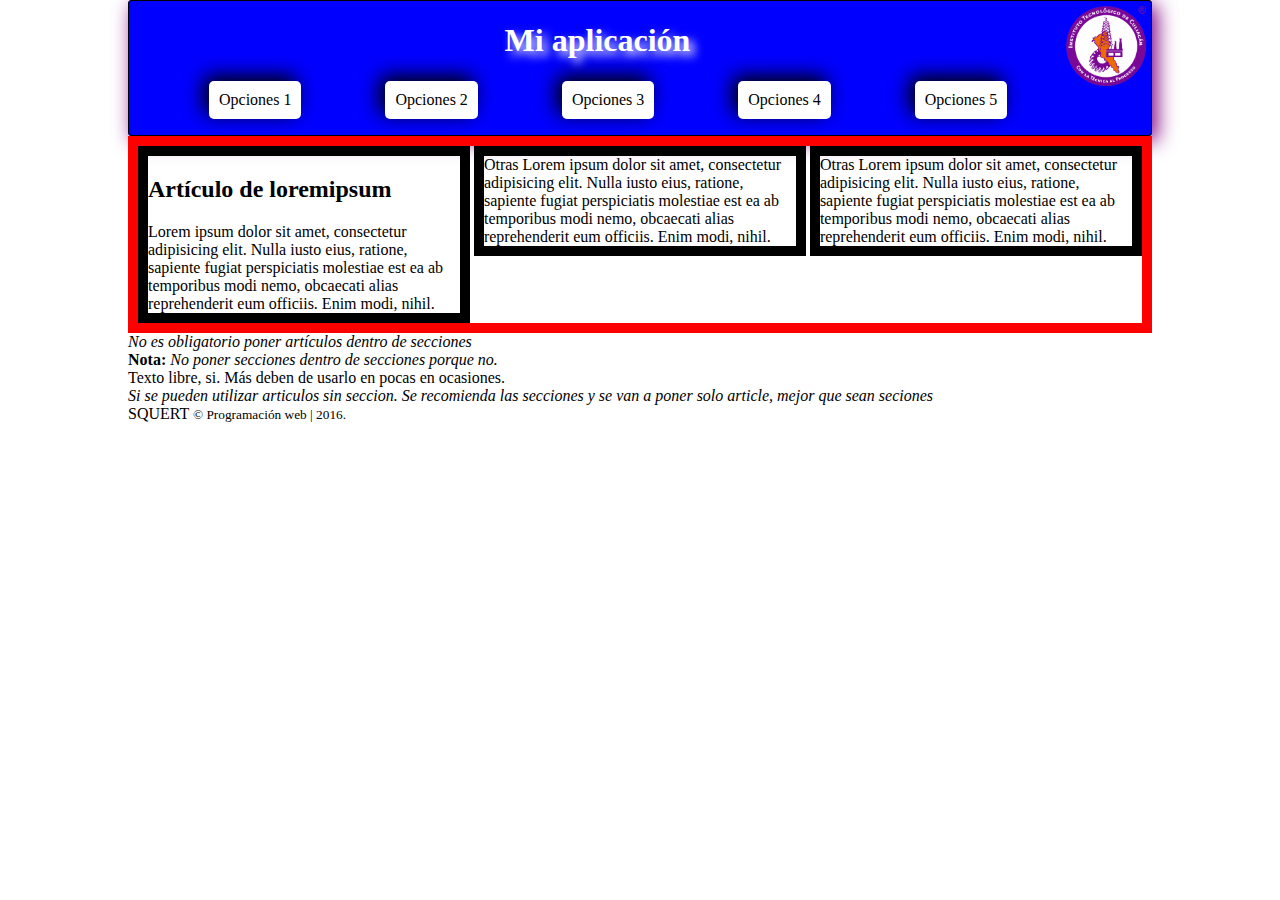
<file: index.html>
﻿<!-- con el doctype le marca como html5 a los navegadores -->
<!DOCTYPE html>
<!-- informacion para los navegadores -->
<html lang="es">
<head>
	<meta charset="UTF-8">
	<title>Primer página HTML5</title>
	<link rel="stylesheet" href="css/estilos.css">
</head>
<body>
	<!-- LAS ETIQUETAS META CHARSET LANG, HEADER, MAIN, H1 Y DOCTYPE SON SEMÁNTICAS -->
	<header>
		<img src="img/itc.png" alt="">
		<h1>Mi aplicación</h1>
		<nav>
			<ul>
				<li>Opciones 1</li>
				<li>Opciones 2</li>
				<li>Opciones 3</li>
				<li>Opciones 4</li>
				<li>Opciones 5</li>
			</ul>
		</nav>
	</header>
	<main>
	<section id="seccion1">
		<article>
			<h2>Artículo de loremipsum</h2>
			Lorem ipsum dolor sit amet, consectetur adipisicing elit. Nulla iusto eius, ratione, sapiente fugiat perspiciatis molestiae est ea ab temporibus modi nemo, obcaecati alias reprehenderit eum officiis. Enim modi, nihil.
		</article>
		<article>
			Otras Lorem ipsum dolor sit amet, consectetur adipisicing elit. Nulla iusto eius, ratione, sapiente fugiat perspiciatis molestiae est ea ab temporibus modi nemo, obcaecati alias reprehenderit eum officiis. Enim modi, nihil.
		</article>
		<article>
			Otras Lorem ipsum dolor sit amet, consectetur adipisicing elit. Nulla iusto eius, ratione, sapiente fugiat perspiciatis molestiae est ea ab temporibus modi nemo, obcaecati alias reprehenderit eum officiis. Enim modi, nihil.
		</article>
	</section>
	<section >
		<em>No es obligatorio poner artículos dentro de secciones</em>
	</section>
	<section>
		<strong>Nota:</strong><em> No poner secciones dentro de secciones porque no.</em>
	</section>	
	Texto libre, si. Más deben de usarlo en pocas en ocasiones.
	<article>
		<em> Si se pueden utilizar articulos sin seccion. Se recomienda las secciones y se van a poner solo article, mejor que sean seciones</em>
	</article>
	</main>
	<footer>
		<!-- pie de pagina -->
		<abbr>SQUERT</abbr>
		<small>&copy; Programación web | 2016.</small>
	</footer>
</body>
</html>
</file>
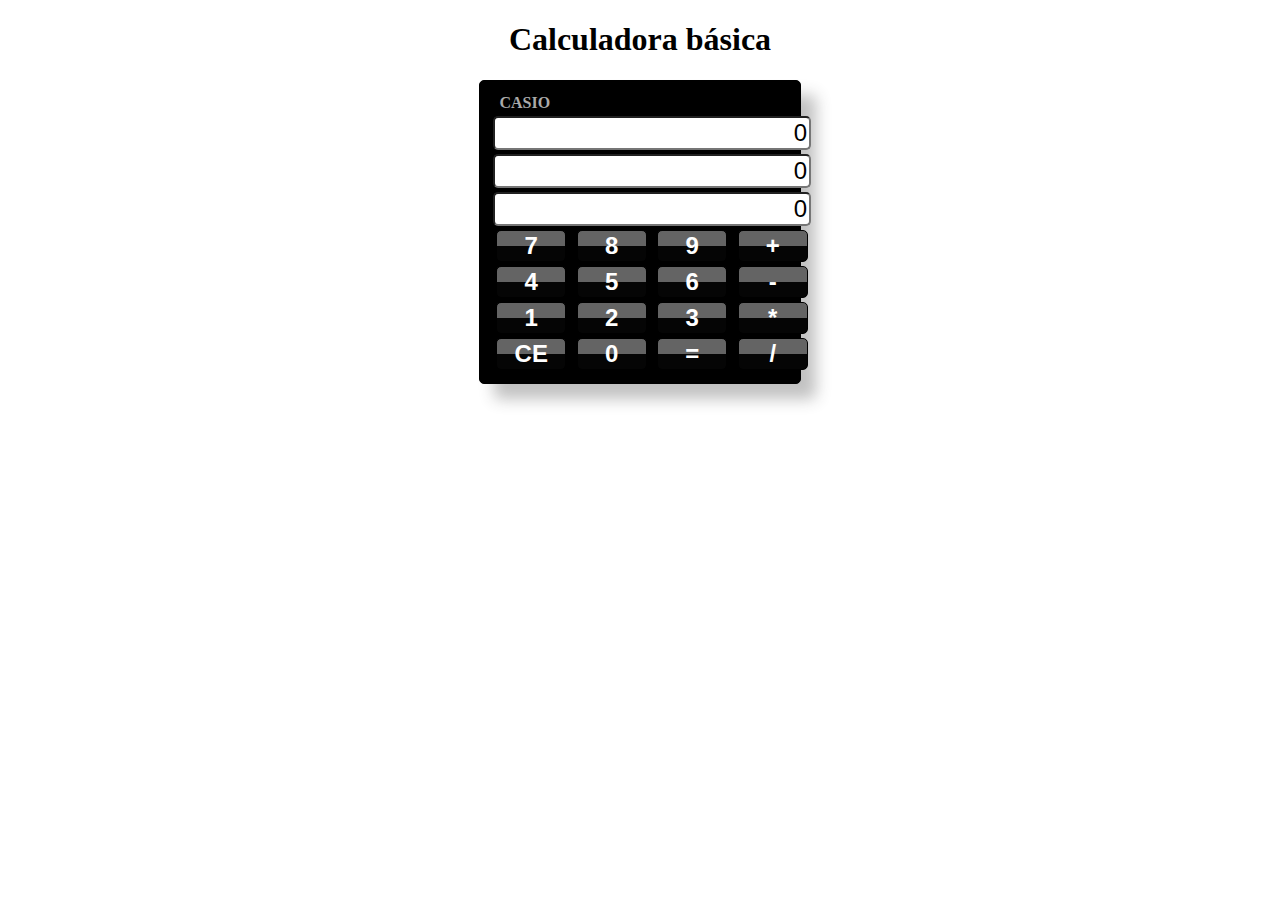
<file: calculadora/index.html>
<!DOCTYPE html>
<html lang="en">
<head>
	<meta charset="UTF-8">
	<title>Calculadora básica</title>
	<link rel="stylesheet" href="css/style.css">
	<script src="js/calculadora.js"></script>
</head>
<body>
	<h1>Calculadora básica</h1>
	<form action="#" name="calculadora">
	<table>	
		<tr><td colspan="4"><span id="casio">CASIO</span></td></tr>
		<tr>
			<td colspan=4>
				<input type="text" size=20 value=0 name="operando1">
			</td>
		</tr>
		<tr>
			<td colspan=4>
				<input type="text" size=20 value=0 name="operando2">
			</td>
		</tr>
		<tr>
			<td colspan=4>
				<input type="text" size=20 value=0 name="resultado">
			</td>
		</tr>
		<tr>
			<td><input type="button"  value="7" onclick="numeros('7');" ></td>
			<td><input type="button" value="8" onclick="numeros(this.value);"></td>
			<td><input type="button" value="9" onclick="numeros(this.value);"></td>
			<td><input type="button" value="+" onclick="operadores(this.value);"></td>
		</tr>
		<tr>
			<td><input type="button" value="4" onclick="numeros(this.value);"></td>
			<td><input type="button" value="5" onclick="numeros(this.value);"></td>
			<td><input type="button" value="6" onclick="numeros(this.value);"></td>
			<td><input type="button" value="-" onclick="operadores(this.value);"></td>
		</tr>
		<tr>
			<td><input type="button"  value="1" onclick="numeros(this.value);"></td>
			<td><input type="button" value="2" onclick="numeros(this.value);"></td>
			<td><input type="button" value="3" onclick="numeros(this.value);"></td>
			<td><input type="button" value="*" onclick="operadores(this.value);"></td>
		</tr>
		<tr>
			<td><input type="button" value="CE" id="CE" onclick="limpia()"></td>
			<td><input type="button" value="0" onclick="numeros(this.value);"></td>
			<td><input type="button" value="=" onclick="igual();"></td>
			<td><input type="button" value="/" onclick="operadores(this.value);"></td>
		</tr>
	</table>
	</form>
</body>
</html>
</file>
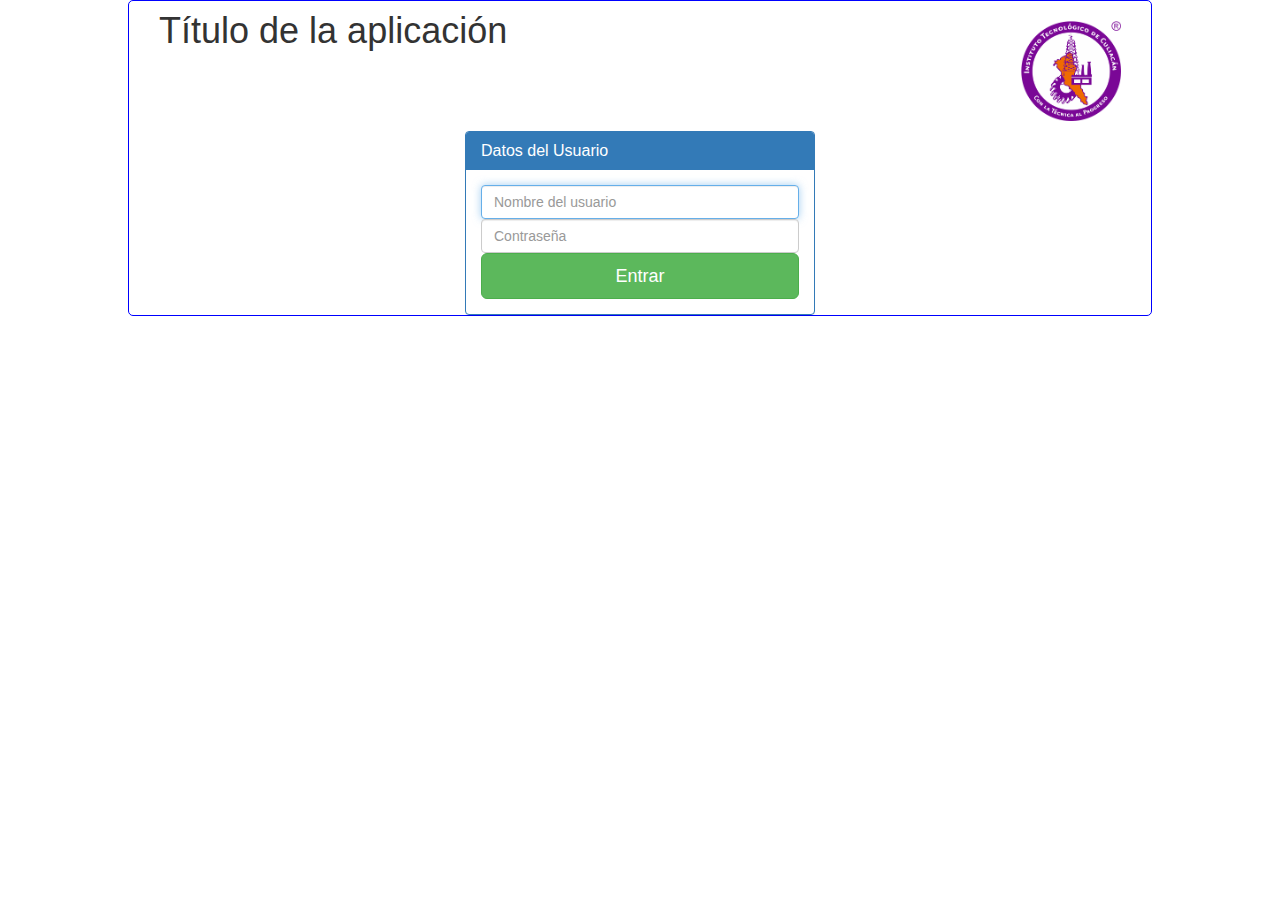
<file: cursop/index.html>
<!DOCTYPE html>
<html lang="es">
<head>
	<meta charset="UTF-8">
	<title>Curso PW</title>
	<link rel="stylesheet" href="css/bootstrap/css/bootstrap.min.css">
	<link rel="stylesheet" href="css/estilos.css">
</head>
<body>
	<header>
		<h1>Título de la aplicación</h1> 
		<img src="img/logoitc.png" alt="Logo del ITCuliacán" title="Logo del ITCuliacán">
		<nav>
		<ul>
			<li>
				<button class="btn btn-default">
					<span class="glyphicon glyphicon-home" aria-hidden="true"> 
						Inicio
					</span>
				</button>
			</li>
			<li>
				<button class="btn btn-primary" id="btnAltas">
					<span class="glyphicon glyphicon-ok" aria-hidden="true"> 
						Altas
					</span>
				</button>
			</li>
			<li>
				<button class="btn btn-info" id="btnBajas">
					<span class="glyphicon glyphicon-remove" aria-hidden="true"> 
						Bajas
					</span>
				</button>
			</li>
			<li>
				<button class="btn btn-warning" id="btnCambios">
					<span class="glyphicon glyphicon-repeat" aria-hidden="true"> 
						Cambios
					</span>
				</button>
			</li>
			<li>
				<button class="btn btn-danger" id="btnConsultas">
					<span class="glyphicon glyphicon-eye-open" aria-hidden="true"> 
						Consultas
					</span>
				</button>
			</li>
			<li>
				<button class="btn btn-primary">
					<span class="glyphicon glyphicon-hand-right" aria-hidden="true"> 
						Salir
					</span>
				</button>
			</li>
		</ul>
	</nav>
	</header>	
	<section>
		<main> 
			<div class="entradaUsuario panel panel-primary">
			  <div class="panel-heading">
			    <h3 class="panel-title">Datos del Usuario</h3>
			  </div>
			  <div class="panel-body">
			    <input type="text" class="form-control" id="txtUsuario" placeholder="Nombre del usuario" autofocus>
			    <input type="password" class="form-control" id="txtClave" placeholder="Contraseña">
			    <button id="btnEntrar" class="btn btn-success btn-lg btn-block">Entrar</button>
			  </div>
			</div>
			<div class="capturaUsuario"> 
				<h2>Captura de Usuarios</h2>
				<form action="javascript:AltaUsuario();" method= "POST" id="frmCapturaUsuario">
					<input type="text" class="form-control" placeholder="Nombre de usuario" id="txtNombreUsuario" name="txtNombreUsuario">
					<input type="text" class="form-control" placeholder="Nombre comleto de usuario" id="txtNombre" name="txtNombre">
					<input type="password" class="form-control" placeholder="Clave" id="txtClaveUsuario" name="txtClaveUsuario">
					<input type="submit" class="btn btn-lg btn-block btn-success">
				</form>
			</div>
			<div class="consultaUsuario">
				<h2>Consulta usuario</h2>
				<table class="table table-striped" id="tablaUsuarios">
  					
				</table>
			</div>
			<div class="bajaUsuario">
				<h2>Baja de Usuario</h2>
				<form action="javascript:BajaUsuario();" method= "POST" id="frmBajaUsuario">
  						<input type="text" class="form-control" placeholder="Nombre de usuario" id="txtNombreUsuarioBaja" name="txtNombreUsuarioBaja">
  						<input type="submit" class="btn btn-lg btn-block btn-danger">
  				</form>
			</div>
			<div class="buscaUsuario">
				<input type="text" class="form-control" id="txtUsuarioBusca" placeholder="Nombre del usuario" autofocus>		    
			    <button id="btnBuscar" class="btn btn-primary">Buscar</button>
			    
			</div>
			<div class="cambiaUsuario">
				Nombre: <input type="text" class="form-control" id="txtNombreCambio" name="txtNombreCambio" placeholder="Nombre Completo" autofocus>
				Contraseña: <input type="password" class="form-control" id="txtClaveCambio" placeholder="Contraseña">
				 <button id="btnCambia" class="btn btn-danger btn-block btn-lg">Actualizar</button>
			</div>
		</main>
	</section>
	<script src="//code.jquery.com/jquery-1.11.3.min.js"></script>
	<script src="js/eventos.js"></script>
</body>
</html>
</file>
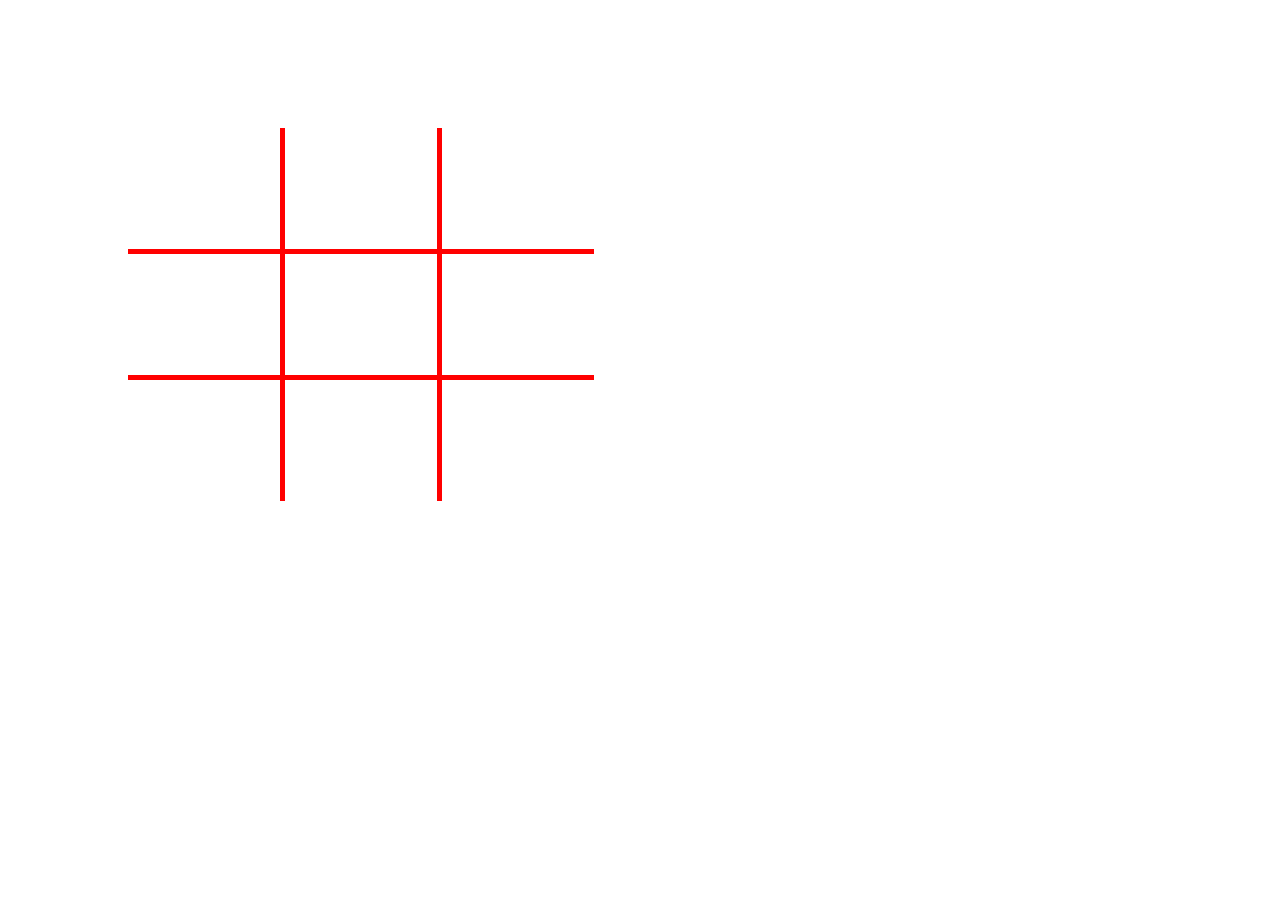
<file: Gato/index.html>
<!-- innerhtml -->

<!DOCTYPE html>
<html lang="en">
<head>
	<meta charset="UTF-8">
	<title>Gato</title>
	<link rel="stylesheet" href="css/estilos.css">
</head>
<body>
	<table>
		<tr>
			<td></td>
			<td></td>
			<td id="columna3"></td>
		</tr>
		<tr>
			<td></td>
			<td></td>
			<td id="columna3"></td>
		</tr>
		<tr>
			<td class="ultimo"></td>
			<td class="ultimo"></td>
			<td class="ultimo" id="columna3"></td>
		</tr>
	</table>
</body>
</html>
</file>
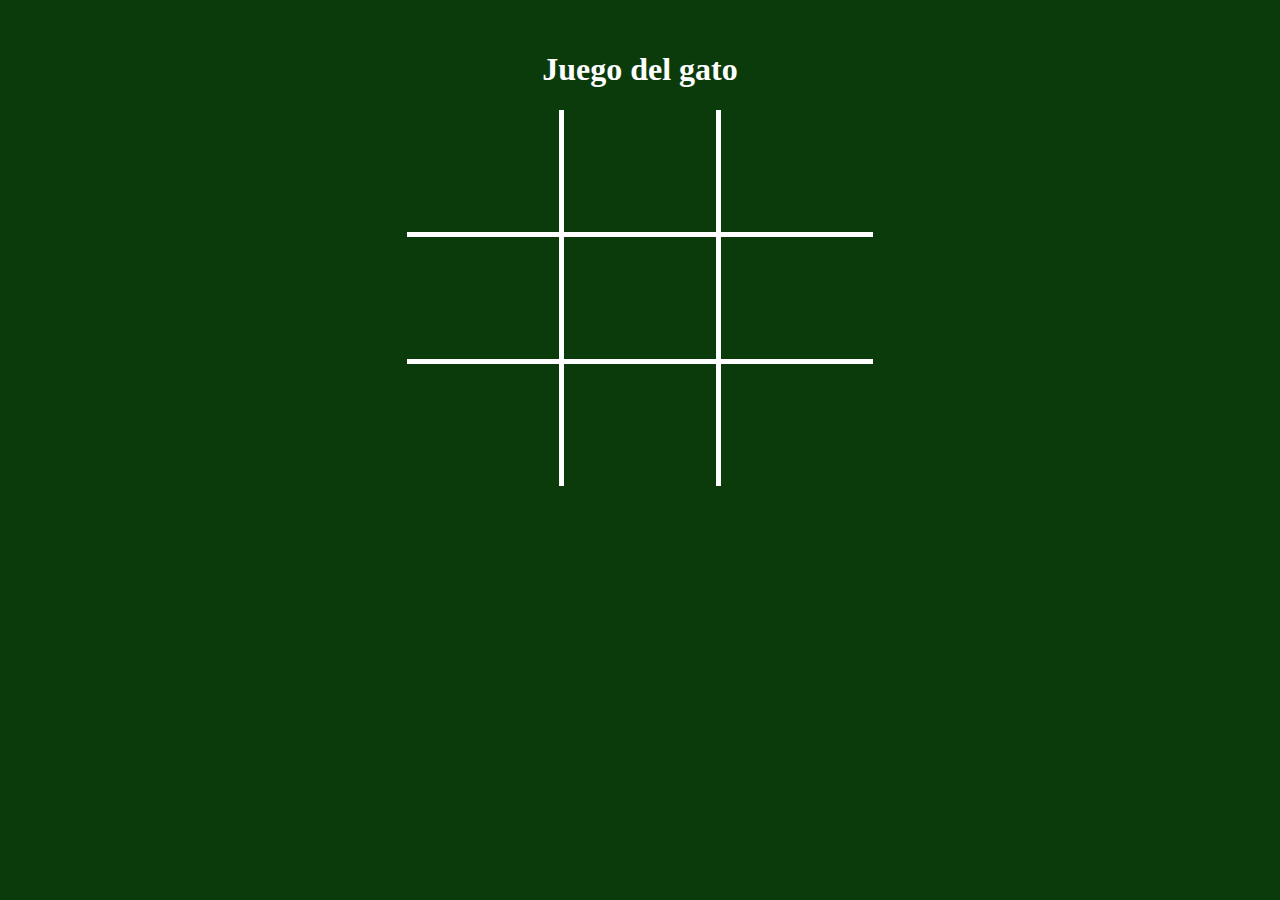
<file: gato/index.html>
<!-- innerhtml -->

<!DOCTYPE html>
<html lang="en">
<head>
	<meta charset="UTF-8">
	<title>Gato</title>
	<link rel="stylesheet" href="css/estilos.css">
	<script src="js/gato.js"></script>
</head>
<body>
	<h1>Juego del gato</h1>
	<table>
		<tr>
			<td id="c11" onclick="clic(this.id);" class="celdas"></td>
			<td id="c12"  onclick="clic(this.id);" class="celdas"></td>
			<td id="c13"  onclick="clic(this.id);" class="columna3 celdas"></td>
		</tr>
		<tr>
			<td id="c21"  onclick="clic(this.id);" class="celdas"></td>
			<td id="c22"  onclick="clic(this.id);" class="celdas"></td>
			<td id="c23"  onclick="clic(this.id);" class="columna3 celdas"></td>
		</tr>
		<tr >
			<td id="c31" onclick="clic(this.id);" class="renglon3 celdas"></td>
			<td id="c32" onclick="clic(this.id);" class="renglon3 celdas"></td>
			<td id="c33" onclick="clic(this.id);" class="renglon3 columna3 celdas"></td>
		</tr>
	</table>
</body>
</html>
</file>
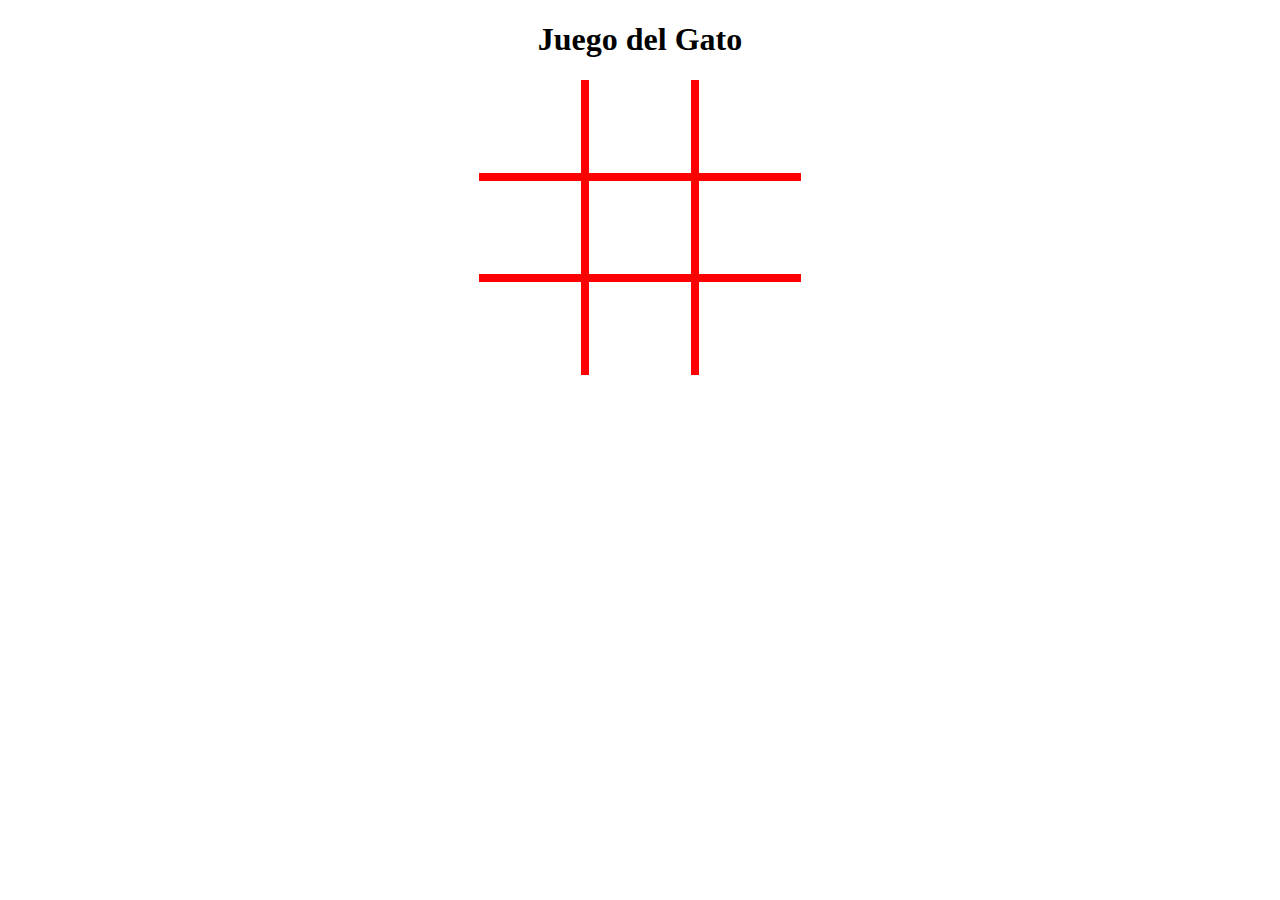
<file: gatoprofe/index.html>
<!DOCTYPE html>
<html lang="es">
<head>
	<meta charset="UTF-8">
	<title>Juego del Gato</title>
	<link rel="stylesheet" href="css/estilosGato.css">
	<script src="js/javascriptGato.js"></script>
</head>
<body>
	<header>
		<h1 id="tituloJuego">Juego del Gato</h1>
	</header>
	<section>
		<article>
			<form action="#" name="juegoGato">
				<table>
					<tr>
						<td onclick="escribe('unouno')" id="unouno">&nbsp;</td>
						<td onclick="escribe(this.id)" id="unodos">&nbsp;</td>
						<td onclick="escribe(this.id)" id="unotres">&nbsp;</td>
					</tr>
					<tr>
						<td onclick="escribe(this.id)" id="dosuno">&nbsp;</td>
						<td onclick="escribe(this.id)" id="dosdos">&nbsp;</td>
						<td onclick="escribe(this.id)" id="dostres">&nbsp;</td>
					</tr>
					<tr>
						<td onclick="escribe(this.id)" id="tresuno">&nbsp;</td>
						<td onclick="escribe(this.id)" id="tresdos">&nbsp;</td>
						<td onclick="escribe(this.id)" id="trestres">&nbsp;</td>
					</tr>
				</table>
			</form>
		</article>
	</section>
</body>
</html>
</file>
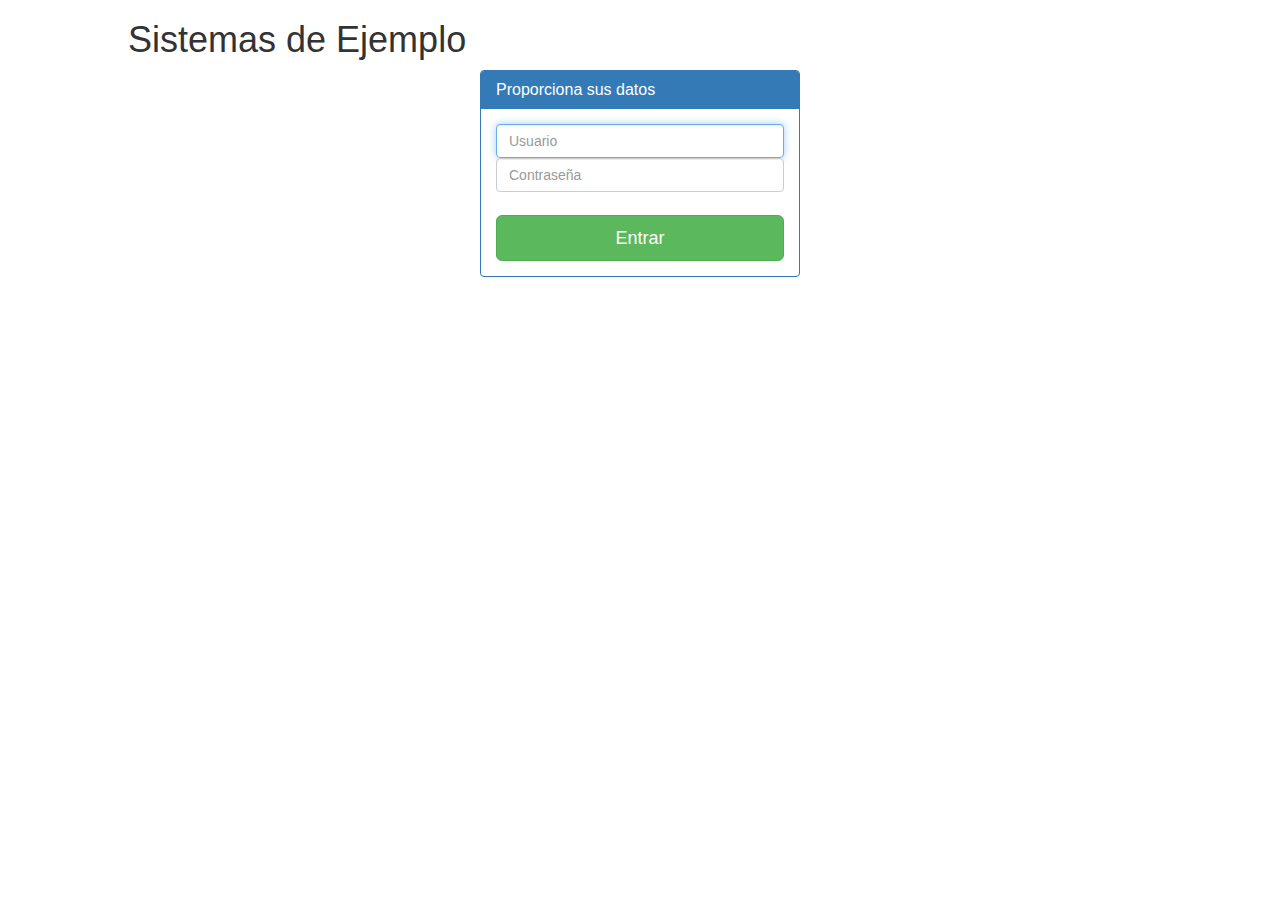
<file: jQuery2/index.html>
<!DOCTYPE html>
<html lang="es">
<head>
	<meta charset="UTF-8">
	<title>Ejemplo de JQuery 2 </title>
	<link rel="stylesheet" href="css/bootstrap/css/bootstrap.min.css">
	<link rel="stylesheet" href="css/estilos.css">
</head>
<body>
	<header>
		<h1>Sistemas de Ejemplo</h1>
		<nav>
			<ul>
				<li><button class="btn btn-default">Inicio</button></li>
				<li><button id="btnAltas" class="btn btn-primary">Alta</button></li>
				<li><button class="btn btn-primary">Bajas</button></li>
				<li><button class="btn btn-warning">Cambios</button></li>
				<li><button class="btn btn-info">Consultas</button></li>
				<li><button class="btn btn-danger">Salir</button></li>
			</ul>
		</nav>
	</header>
	<main>
		<section >
			<article >
				<article class="panel panel-primary" id="datosUsuario"> <!-- carga bootstrap -->
				  <article class="panel-heading">
				    <h3 class="panel-title">Proporciona sus datos</h3>
				  </article>
				  <article class="panel-body">
				    <form action="#" id="frmValidaEntrada">
				    	<input type="text" id="txtUsuario"  placeholder="Usuario" class="form-control" autofocus>
				    	<input type="password" id="txtClave" placeholder="Contraseña" class="form-control"> <br>
				    	<input class="btn btn-success btn-lg btn-block"  type="submit" value="Entrar"></input>
				    </form>
				  </article>
				</article>
			</article>
		</section>
		<section>
			<article id="altaUsuarios">
				<h2>"Alta de Usuarios"</h2>
				<form action="#" id="frmAltaUsuarios" name= "frmAltaUsuarios">
					<input type="text" class="form-control" id="txtNombreUsuario" name="txtNombreUsuario" placeholder="Usuario" required>
					<input type="password" class="form-control" id="txtClaveUsuario" name="txtClaveUsuario" placeholder="Clave" required><br>
					<select name="txtTipoUsuario" id="" class="form-control" required>
						<option value="vigente">Vigente</option>
						<option value="baja">Baja</option>
					</select>
					<input type="text" class="form-control" id="txtDepartamento" name="txtDepartamento" placeholder="Departamento" required><br>
					<input type="submit" id="btnAltaUsuario" name="btnAltaUsuario" class="btn btn-success btn-lg btn-block" required>
				</form>
			</article>
		</section>
	</main>
	<footer>
		
	</footer>

<!-- POR SI FALLA EL JS NO INTERRUMPA LA PAGINA -->
<!-- Bootstrap se utiliza por medio de clases -->
	<script src="js/jquery-2.2.3.js"></script>
	<script src="js/eventos.js"></script>
</body>
</html>
</file>
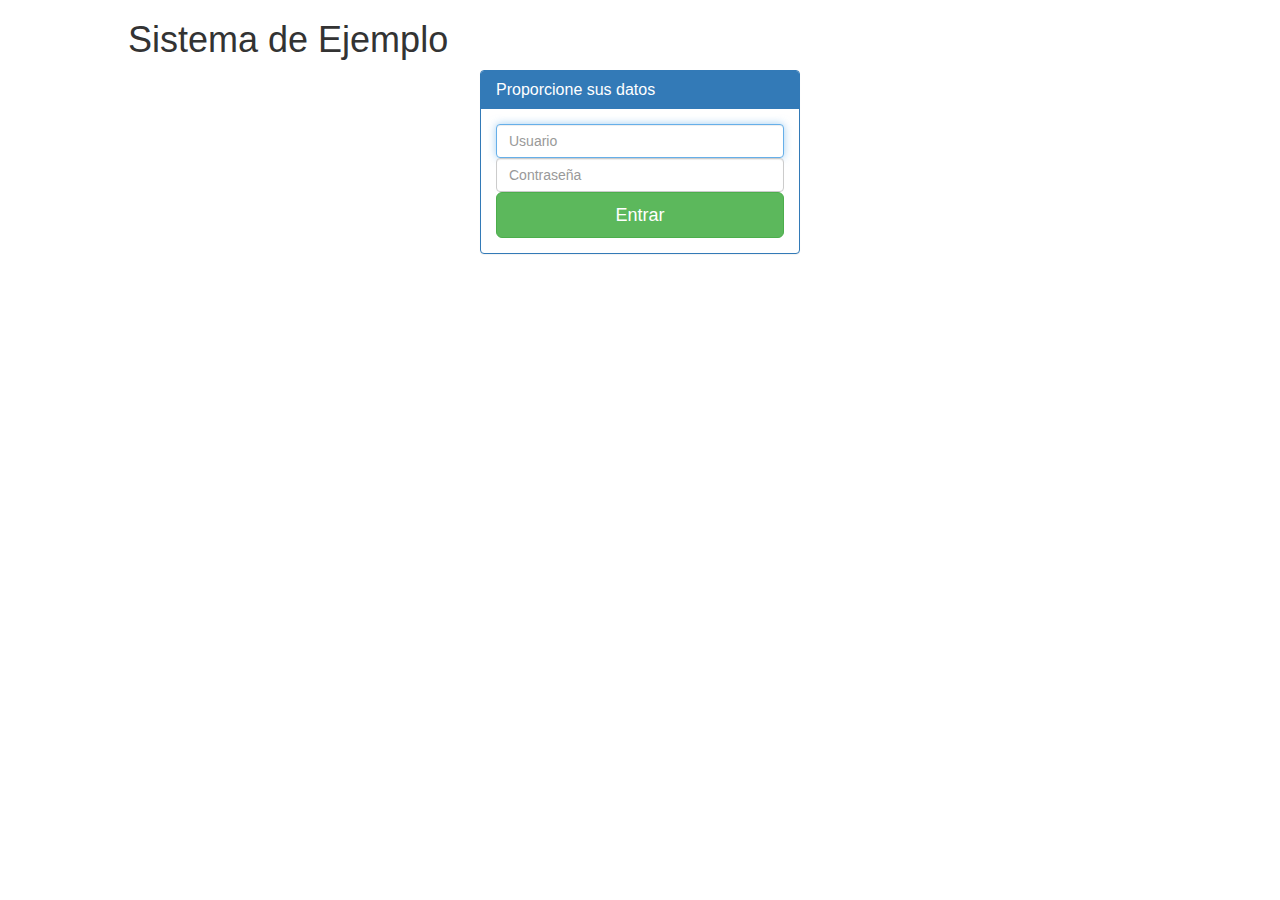
<file: jQuery2Casa/index.html>
<!DOCTYPE html>
<html lang="es">
<head>
	<meta charset="UTF-8">
	<title>Segundo Ejemplo JQuery</title>
	<link rel="stylesheet" href="css/bootstrap/css/bootstrap.min.css">
	<link rel="stylesheet" href="css/estilos.css">
	<script src="js/jquery-2.2.3.js"></script>
	<script src="js/eventos.js"></script>
</head>
<body>
	<header>
		<h1>Sistema de Ejemplo</h1>
		<nav>
			<ul> 
				<li><button class="btn btn-default">Inicio</button></li>
				<li><button id="btnAltas" class="btn btn-success">Altas</button></li>
				<li><button id="btnBajas" class="btn btn-warning">Bajas</button></li>
				<li><button class="btn btn-primary">Cambios</button></li>
				<li><button class="btn btn-info">Consultas</button></li>
				<li><button class="btn btn-danger">Salir</button></li>
			</ul>
		</nav>
	</header>
	<main>
		<section>
			<article>				
				<article class="panel panel-primary" id="datosUsuario">
				  <article class="panel-heading">
				    <h3 class="panel-title">Proporcione sus datos</h3>
				  </article>
				  <article class="panel-body">
				    <form action="#" id="frmValidaEntrada" name="frmValidaEntrada">
				    	<input type="text" id="txtUsuario" name="txtUsuario" required placeholder="Usuario" class="form-control" autofocus>
				    	<input type="password" id="txtClave" name="txtClave"required placeholder="Contraseña" class="form-control">
				    	<input type="submit" class="btn btn-success btn-lg btn-block" value="Entrar">
				    </form>
				  </article>
				</article>
			</article>
		</section>
		<section>
			<article id="altaUsuarios">
				<h2>Alta de Usuarios</h2>
				<form action="#" id="frmAltaUsuarios" name="frmAltaUsuarios">
					<input type="text" class="form-control" id="txtNombreUsuario" placeholder="Usuario" name="txtNombreUsuario" required>
					<input type="password" class="form-control" id="txtClaveUsuario" placeholder="Clave" name="txtClaveUsuario" required>
					<select name="txtTipoUsuario" id="txtTipoUsuario" class="form-control" required>
						<option value="vigente">Vigente</option>
						<option value="baja">Baja</option>
					</select>
					<input type="text" class="form-control" id="txtDepartamento" name="txtDepartamento" placeholder="Departamento" required>
					<input type="submit" id="btnAltaUsuario" name="btnAltaUsuario" class="btn btn-success btn-lg btn-block">		
				</form>				
			</article>
			<article id="bajaUsuarios">
				<h2>Baja de Usuarios</h2>
				<form action="#" id="frmBajaUsuarios" name="frmBajaUsuarios">
					<input type="text" class="form-control" id="txtNombreUsuarioBajas" name="txtNombreUsuarioBajas" placeholder="Usuario"><br>
					<input type="submit" id="btnBajaUsuarios" name="btnBajaUsuarios" class="btn btn-danger btn-lg btn-block">
				</form>
			</article>
		</section>		
	</main>
	<footer></footer>
</body>
</html>
</file>
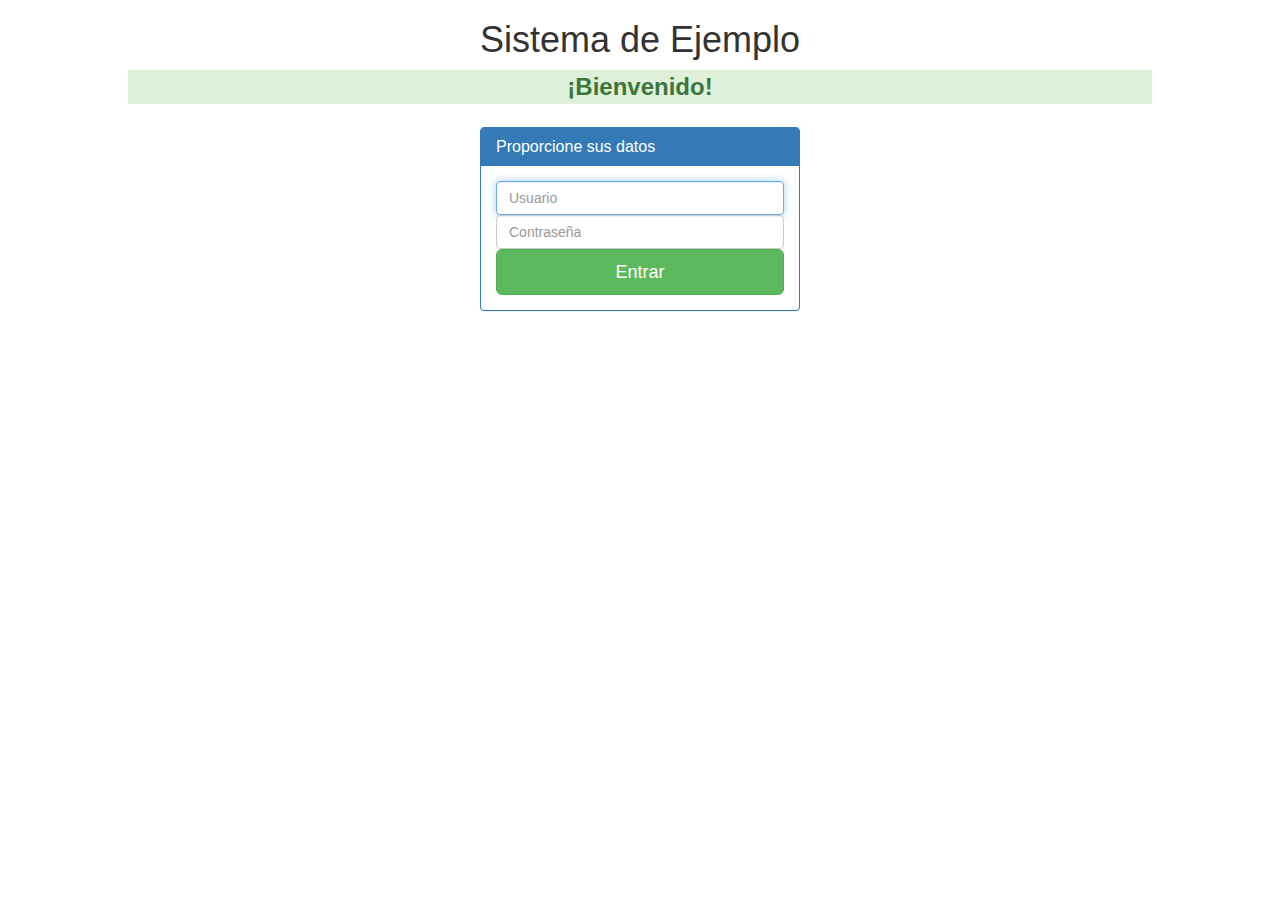
<file: jQuery2Profe/index.html>
<!DOCTYPE html>
<html lang="es">
<head>
	<meta charset="UTF-8">
	<title>Segundo Ejemplo JQuery</title>
	<link rel="stylesheet" href="css/bootstrap/css/bootstrap.min.css">
	<link rel="stylesheet" href="css/estilos.css">
	<script src="js/jquery-2.2.3.js"></script>
	<script src="js/eventos.js"></script>
</head>
<body>
	<header>
		<h1>Sistema de Ejemplo</h1>
		<nav>
			<ul> 
				<li><button class="btn btn-default">Inicio</button></li>
				<li><button id="btnAltas" class="btn btn-success">Altas</button></li>
				<li><button id="btnBajas" class="btn btn-danger">Bajas</button></li>
				<li><button id="btnCambios" class="btn btn-warning">Cambios</button></li>
				<li><button id="btnConsultas" class="btn btn-primary">Consultas</button></li>
				<li><button id="btnSalir" class="btn btn-info">Salir</button></li>
			</ul>
		</nav>
	</header>
	<main>
		<section>
				<article class="alert-success" id="alertEntra">			
		  			<strong>¡Bienvenido! </strong>
				</article>
				<article class="alert alert-danger" id="alertNoEntra">
		  			<strong>¡Usuario/Contraseña Incorrecta(s)! </strong>
				</article>
				<br>
				<article class="panel panel-primary" id="datosUsuario">
				  <article class="panel-heading">
				    <h3 class="panel-title">Proporcione sus datos</h3>
				  </article>
				  <article class="panel-body">
				    <form action="#" id="frmValidaEntrada">
				    	<input type="text" id="txtUsuario" required placeholder="Usuario" class="form-control" autofocus>
				    	<input type="password" id="txtClave" required placeholder="Contraseña" class="form-control">
				    	<input type="submit" class="btn btn-success btn-lg btn-block" value="Entrar">
				    </form>
				  </article>
				</article>			
		</section>
		<section>
			<article class="alert alert-success" id="alertAltaExito">
		  			<strong>¡Alta con éxito!</strong>
			</article>
			<article class="alert alert-warning" id="alertAltaSinExito">
		  			<strong>¡No se logró dar de alta!</strong>
			</article>
			<article class="alert alert-danger" id="alertBajaExito">
		  			<strong>¡Baja con éxito!</strong>
			</article>
			<article class="alert alert-warning" id="alertBajaSinExito">
		  			<strong>¡No se logró dar de baja!</strong>
			</article>
			<article class="panel panel-info" id="altaUsuarios">
				<article class="panel-heading" >
					<h2 class="panel-title">Alta de Usuarios</h2>
				</article>
				<article class="panel-body">
					<form action="#" id="frmAltaUsuarios" name="frmAltaUsuarios">
						<input type="text" class="form-control " id="txtNombreUsuario" placeholder="Usuario" name="txtNombreUsuario" required>
						<input type="password" class="form-control elemBaja" id="txtClaveUsuario" placeholder="Clave" name="txtClaveUsuario" required>
						<select name="txtTipoUsuario" id="txtTipoUsuario" class="form-control elemBaja" required>
							<option value="vigente">Vigente</option>
							<option value="baja">Baja</option>
						</select>
						<input type="text" class="form-control elemBaja" id="txtDepartamento" name="txtDepartamento" placeholder="Departamento" required>
						<input type="submit" id="btnAltaUsuario" name="btnAltaUsuario" class="btn btn-success btn-lg btn-block elemBaja">		
					</form>
				</article>
			</article>
			<article id="consultasUsuarios">
				<table class="table table-striped" name="tablaConsultas" id="tablaConsultas">
				</table>
			</article>
		</section>
	</main>
	<footer></footer>
</body>
</html>
</file>
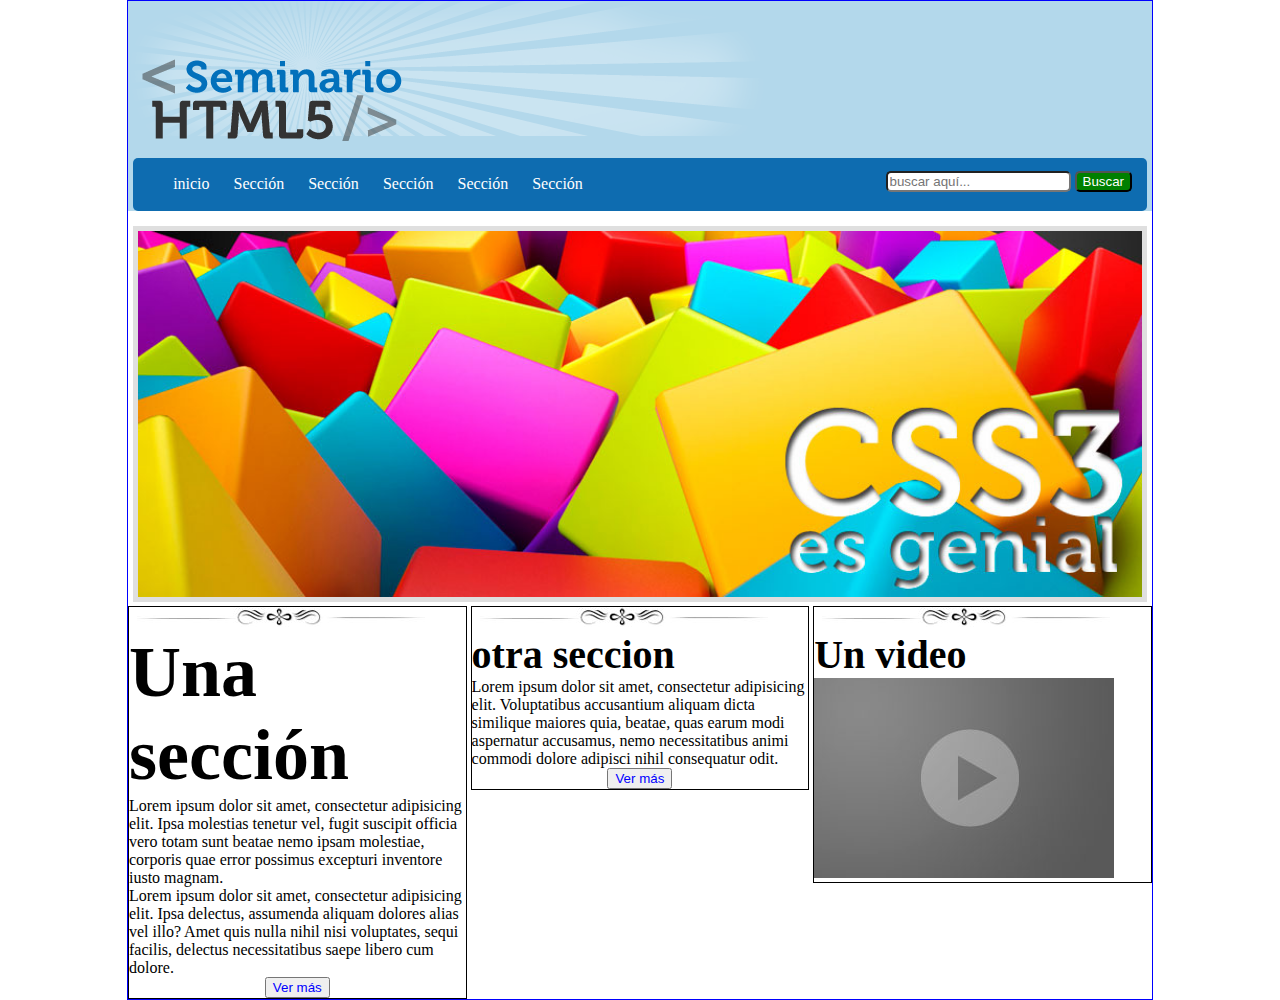
<file: practica01css/index.html>
﻿<!DOCTYPE html>
<html lang="en">
<head>
	<meta charset="UTF-8">
	<title>Seminario HTML5</title>
	<link rel="stylesheet" href="css.css/estilos.css">
</head>
<body>
	<header>
		<img src="img/resplandor.png" alt="resplandor">
		<img id="logo" src="img/logo.png" alt="logo">
		<nav>
			<ul>
				<li>inicio</li>
				<li>Sección</li>
				<li>Sección</li>
				<li>Sección</li>
				<li>Sección</li>
				<li>Sección</li>
			</ul>
		</nav>
		<form action="">
			<input type="search" placeholder="buscar aquí...">
			<input type="button" value="Buscar" >
		</form>
	</header>
	<section id="seccion01">
		<article>
			<img src="img/slide2.jpg" alt="Slide principal">
		</article>
	</section>
	<section id="seccion02">
		<article>
			<img src="img/separador.jpg" alt="">
			<br>
			<span class="unaSeccion">Una sección</span>
			<br>
			Lorem ipsum dolor sit amet, consectetur adipisicing elit. Ipsa molestias tenetur vel, fugit suscipit officia vero totam sunt beatae nemo ipsam molestiae, corporis quae error possimus excepturi inventore iusto magnam.
			<br>
			Lorem ipsum dolor sit amet, consectetur adipisicing elit. Ipsa delectus, assumenda aliquam dolores alias vel illo? Amet quis nulla nihil nisi voluptates, sequi facilis, delectus necessitatibus saepe libero cum dolore.
			<br>
			<span class="boton"><input type="submit" value="Ver más"></span>
			
		</article>
		<article>
			<img src="img/separador.jpg" alt="">
			<span class="otraSeccion">otra seccion</span>
			<br>
			Lorem ipsum dolor sit amet, consectetur adipisicing elit. Voluptatibus accusantium aliquam dicta similique maiores quia, beatae, quas earum modi aspernatur accusamus, nemo necessitatibus animi commodi dolore adipisci nihil consequatur odit.
			<span class="boton"><input type="submit" value="Ver más"></span>

		</article>
		<article>
			<img src="img/separador.jpg" alt="">
			<span class="otraSeccion">Un video</span>
			<img src="img/video.jpg" alt="">
		</article>
	</section>
</body>
</html>
</file>
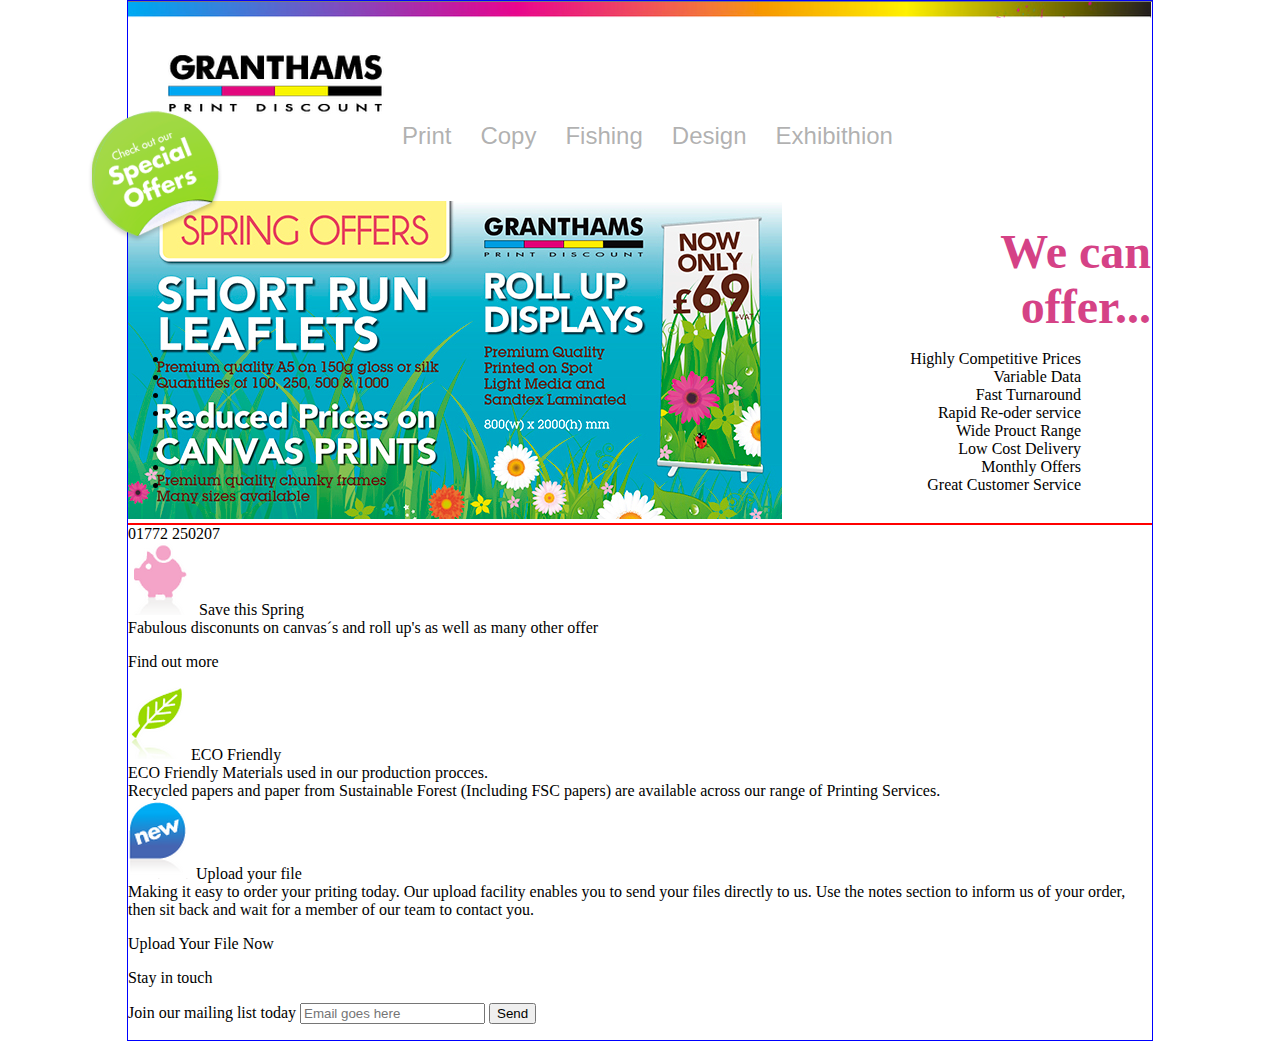
<file: practica02css/index.html>
﻿<!DOCTYPE html>
<html lang="es">
<head>
	<meta charset="UTF-8">
	<title>Práctica 2</title>
	<link rel="stylesheet" href="css/estilos.css">
</head>
<body>
	<header> 
	<img id="banner" src="img/banner.png" alt="">
	<img id="logo"src="img/granthams.png" alt="">
	<img id="paint"src="img/paint.png" alt="">
	<input type="search" placeholder="Search" size="25">
		<nav>
			<ul>
				<li>Print</li>
				<li>Copy</li>
				<li>Fishing</li>
				<li>Design</li>
				<li>Exhibithion</li>
			</ul>
		</nav>
	</header>
	<section id="PrimerSeccion">
		<article id="seccion01art01">
			<img src="img/slide.jpg" alt="">
		</article>
		<article id="seccion01art02">
			<span class="wecanoffer">We can <br>offer...</span>
			<span id="lista">
			<ul>
				<li>Highly Competitive Prices</li>
				<li>Variable Data</li>
				<li>Fast Turnaround</li>
				<li>Rapid Re-oder service</li>
				<li>Wide Prouct Range</li>
				<li>Low Cost Delivery</li>
				<li>Monthly Offers</li>
				<li>Great Customer Service</li>
			</ul>
			</span>
		</article>
		<img id="imgOffer" src="img/bg_offer.png" alt="" id="bgoffer">
	</section>
	<section id="segundaSeccion">
		<article>
			<span class="numerotelefono">01772 250207</span>
		</article>
	</section>
	<section id="terceraSeccion">
		<article>
			<img src="img/cerdito.png" alt="">
			<span class="colorrosa">Save this Spring</span>
			<br>
			Fabulous disconunts on canvas´s and roll up's as well as many other offer
			<p>
			<span class="colorrosa">Find out more	</span>
		</article>
		<article>
			<img src="img/hoja.png" alt="">
			<span class="colorverde">ECO Friendly</span>
			<br>
			ECO Friendly Materials used in our production procces. <br>
			Recycled papers and paper from Sustainable Forest (Including FSC papers) are available across our range of Printing Services.
		</article>
		<article>
			<img src="img/new.png" alt="">
			<span class="colorazul">Upload your file</span>
			<br>
			Making it easy to order your priting today. Our upload facility enables you to send your files directly to us. Use the notes section to inform us of your order, then sit back and wait for a member of our team to contact you.
			<p>
			<span class="colorazul">Upload Your File Now</span>
		</article>
		<article>
			<span class="colorrosa">Stay in touch</span>
			<p>
			Join our mailing list today
			<input type="email" placeholder="Email goes here">
			<input type="submit" value="Send" >
		</article>
	</section>
</body>
</html>
</file>
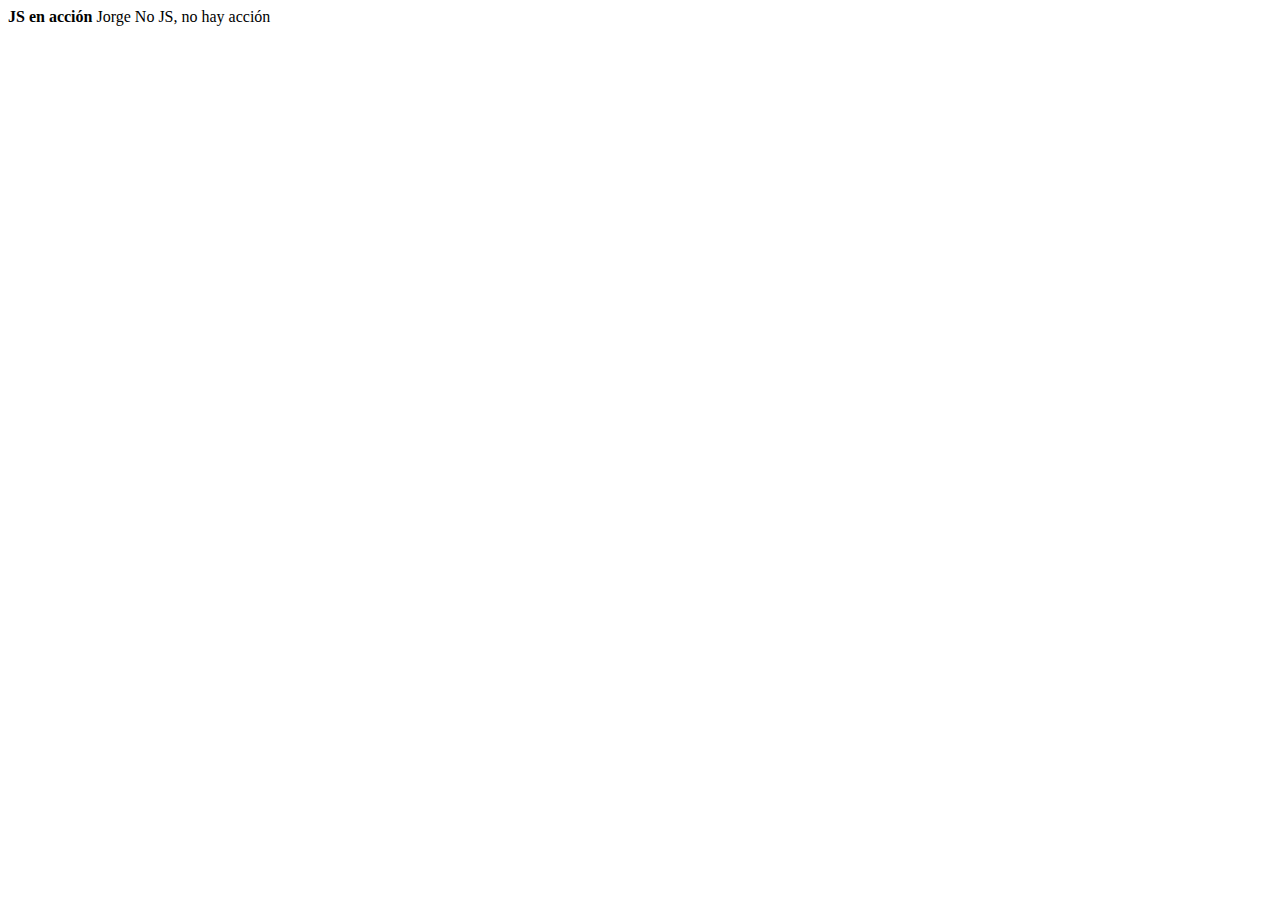
<file: javascript/js.html>
<!DOCTYPE html>
<html lang="es">
	<head>
		<meta charset="UTF-8">
		<title>Primer JS</title>
		<link rel="stylesheet" href="">
		<script>
			// Procedimiento no regresa valor. Función si regresa valor
			var nombre = "Jorge";
			document.write("<strong>JS en acción</strong>"+" "+nombre);
			// Pantalla modal
			alert("Mensaje por pantalla");
		</script>
	</head>
	<body>
		No JS, no hay acción
	</body>
</html>
</file>
<file: css/estilos.css>
/*etiquetas  <.. orden alfabetico
identificadores 
clases 
pseudoelementos
CARACTERISTICAS PRINCIPALES
MODELO DE CAJAS Y SON RELATIVOS A LA CAJA QUE LO CONTIENEN
*/

body {
	/*atributos:valor;*/
	background: rgb(255,255,255);
	/*color: #000021;*/
	color:#000000;
	max-width: 1024px;
	margin: 0 auto; 
	/*0 no se va a mover ni arriba ni 
	abajo y el auto todo lo que tenga en la 
	pagina la voy a dividir en lo que quede vacio centra el contenido*/
	/*todo en la web es una caja, el margin determina alineaciones verticales
	y horizontal, puede ser negativo o positivo */
}
body header{

	background: blue;	/*fondo*/
	border: 1px solid black; /*alrededor*/
	border-radius: 3px; 	/*esquinas*/
	color: white;		/*letra*/
	box-shadow: 5px 5px 20px purple;
}
header h1{
	text-align: center;
	text-shadow: 5px 5px 10px white;

}
header nav ul li{
	/*border:1px solid yellow;*/
	background: white;
	border-radius: 5px;
	color: black;
	display: inline-block;
	margin: 0px 40px ;	
	padding: 10px;
	box-shadow: -5px -5px 20px black;/*box-shadow: derecha abajo color; <-- determina una caja y cuanta sombra habá*/
}
header img{
	float: right;
	margin-right:5px;
	margin-top: 5px;
	width: 80px;
}
header nav ul li:hover{ /*cuando al li le pnga el mouse encima*/
	background: black;
	color: white;
	

}
/*Aquí van los IDs*/
#seccion1 {
border:10px solid red;
}

#seccion1 article{
border:10px solid black;
display: inline-block;
vertical-align: top;
width: 31.07%;
}
</file>
<file: calculadora/css/style.css>
body{
	font-size: 16px;
	margin: 0 auto;
	max-width: 1024px;
	text-align: center;
}
form{
	background-color: black;
	border: 1px solid black;
	box-shadow: 15px 15px 15px rgba(50,50,50,0.3);
	margin: 0 auto;
	padding: 10px;
	width: 300px;
	border-radius: 5px;
}
form input
{
	border-radius: 5px;
	font-size: 1.5em;
}
form input[type="text"]{
	text-align: right;
	border-radius: 5px;
	font-size: 1.5em;
}
form input[type="button"]{
	border: 1px solid black;
	color:white;
	background-color: #333;
	background: -webkit-gradient(
		linear,
		left bottom,
		left top,
		color-stop(0.50, rgb(5,5,5)),
		color-stop(0.50, rgb(100,100,100))
	);
	border-radius: 5px;
	color: white;
	font-size: 1.5em;
	width: 70px;
	font-weight: bold;
}
form input[type="button"]#CE{
	
	background-color: #333;
	background: -webkit-gradient(
		linear,
		left bottom,
		left top,
		color-stop(0.50, rgb(5,5,5)),
		color-stop(0.50, rgb(100,100,100))
	);
}
form input[type="button"]:hover{
	border: 1px solid white;
}
#CE{
	background-color: #F00;
	background: -webkit-gradient(
		linear,
		left bottom,
		left top,
		color-stop(0.50, rgb(250,50,50)),
		color-stop(0.50, rgb(100,100,100))
	);
}
#casio{
	padding-right: 80%;
	color:#AAA;
	font-weight: bold;

}
</file>
<file: cursop/css/estilos.css>
body
{
	border: 1px solid blue;
	border-radius: 5px;
	margin: 0 auto;
	max-width: 1024px;
}

body header img
{
	float: right;
	margin: -30px 30px;
	width: 100px;
}

body header h1
{
	margin: 10px 0px 0px 30px;
}

body header nav
{
	display: none;
	margin-top: 35px ;
}

body header nav ul li
{
	display: inline-block;
	margin-right: 10px;
}

main
{
	margin-top: 80px;
}

.entradaUsuario,.capturaUsuario,.bajaUsuario,.cambiaUsuario,.buscaUsuario
{
	margin: 0 auto;
	width: 350px;
}
.capturaUsuario,.consultaUsuario,.bajaUsuario,.cambiaUsuario,.buscaUsuario{
	display: none;
}
.consultaUsuario{
	width:900px;
}
.buscaUsuario {

}
</file>
<file: Gato/css/estilos.css>
body{
	margin: 0 auto;
	font-size: 16px;
	max-width: 1024px;
	margin-top: 10%;	
}
table{
	border-collapse: collapse; 
}
table tr td{
	border-bottom: 5px solid red;
	width: 150px;
	padding-bottom: 120px;
	border-right: 5px solid red;
}
#columna3{
	border-right: none;


}
.ultimo{
	border-bottom: none;
}
</file>
<file: gato/css/estilos.css>
body{
	margin: 0 auto;
	font-size: 16px;
	max-width: 1024px;
	text-align: center;
	background-color: #0B3B0B;
	cursor: url("http://www.rw-designer.com/cursor-view/47105-48.png"),pointer;
}
h1{
	margin-top: 5%;
	font-family: 'Indie Flower', cursive;	
	color:white;
}
h2{
	font-family: 'Shadows Into Light', cursive;	
	color:white;
}
table{
	border-collapse: collapse; 
	margin:0 auto;
}
td{
	height: 120px;
	width: 150px;	
	border-bottom: 5px solid white;
	border-right: 5px solid white;
	font-family: 'Indie Flower', cursive;
	font-weight: bold;
	font-size: 4em;
	text-align: center;
	color:white;
}
.columna3{
	border-right: none;
}
.renglon3{
	border-bottom: none;
}
</file>
<file: gatoprofe/css/estilosGato.css>
body
{
	font-size: 16px;
	margin: 0 auto;
	max-width: 1024px;
}

header
{
	text-align: center;
}

section article table
{
	border-collapse: collapse;
	font-size: 5em;
	margin: 0 auto;
}

section article table td
{
	text-align: center;
	width: 100px;
}

#unouno,#unodos,#dosuno,#dosdos
{
	border-bottom: 8px solid red;
	border-right: 8px solid red;
}

#unotres,#dostres
{
	border-bottom:  8px solid red;
}

#tresuno,#tresdos
{
	border-right: 8px solid red;
}
</file>
<file: jQuery2/css/estilos.css>
body{
	max-width: 1024px;
	font-size: 16px;
	margin: 0 auto;
}
header nav{
	display: none;
	text-align: center;
}
header nav ul li{
	display: inline-block;
}
header nav ul li button{
	width: 89px;
}
#altaUsuarios
{
	display: none;
	margin: 0 auto;
	width: 320px;
}
#datosUsuario{
	width: 320px;
	margin: 0 auto;
}
</file>
<file: jQuery2Casa/css/estilos.css>
body{
	max-width: 1024px;
	font-size: 16px;
	margin: 0 auto;
}
header nav{
	display: none;
	text-align: center;
}
header nav ul li{
	display: inline-block;
}
header nav ul li button{
	width: 89px;
}
#altaUsuarios{
	display: none;
	margin: 0 auto;
	width: 320px;
}
#bajaUsuarios{
	display: none;
	margin: 0 auto;
	width: 320px;
}
#datosUsuario{
	width: 320px;
	margin: 0 auto;
}
</file>
<file: jQuery2Profe/css/estilos.css>
body
{
	font-size: 16px;
	margin: 0 auto;
	max-width: 1024px;
}
header nav
{
	display: none;
	text-align: center;
}
header nav ul li
{
	display: inline-block;	
}
header nav ul li button
{
	width: 89px;
}
header h1{
	text-align: center;
}
td,th{
	text-align: center;
}
#altaUsuarios, #consultasUsuario{
	display: none;
	margin: 0 auto;
	width: 320px;
}
#datosUsuario{
	margin: 0 auto;
	width: 320px;
}
#alertEntra{
	font-size: 1.5em;
	text-align: center;
}
.alert{
	display: none;
	margin: 0 auto;
	width: 320px;
}
</file>
<file: practica01css/css.css/estilos.css>
body{
	border:1px solid blue;
	font-size: 16px; /*1em*/
	margin: 0 auto;
	max-width: 1024px;
}
header{
	background: #B3D8EB;
}
header nav{
	background: #0E6CB0;
	border-radius: 5px;
	padding: 1px 0px 2px 0px;
	margin: 0 auto;
	width: 99%;
	/*puede darle margin a los li o padding al nav no afecta nada*/
}
header nav ul li {
	display: inline-block;
	margin-right: 20px;
	color:white;
}

form{
	float: right;
	margin-top: -40px;
	margin-right: 20px;
}	
form input{
	border-radius: 5px;
}

form input[type="button"]{
	background: green;
	color: white;
}
.boton{
	display: block; /*sino no agarra el text align */
	text-align: center;
}
.boton input{
	color: blue;
}

#logo
{
	margin-top: -200px;
}
#seccion01 article{
	text-align: center;
}
#seccion01 article img{
	border: 5px solid rgba(150,150,150,0.3);
	margin-top: 15px;
	width: 98%;
}
#seccion02{
	margin: 0 auto;
}
#seccion02	article{
	border:1px solid black;
	display: inline-block;
	width: 32.87%;
	vertical-align: top;
}
.otraSeccion,.unaSeccion{
	font-weight: bold;
}
.otraSeccion{
	font-size: 2.5em;
}
.unaSeccion{
	font-size: 4.5em;
}
</file>
<file: practica02css/css/estilos.css>
body{
	border: solid blue 1px;
	font-size: 16px;
	margin: 0 auto;
	max-width: 1024px;

}
body header{
	height: 200px;
}
body header nav{
	margin-top: 100px;
	z-index: 30;
}
body header nav ul{
	text-align: center;
}
body header nav ul li{
	display: inline-block;
	margin-right: 25px;
	font-family: Helvetica;
	font-size: 1.5em;
	color: rgba(100,100,100,0.5);
}
header input{
	position: absolute;
	margin-left: 530px;
	margin-top: 15px;
	border-color: black;
	border-radius: 3px;
	z-index: 20;
}

#lista{
	display: block;
	text-align: left;
	margin-right: 70px;
	margin-top: 0px;
}

#banner{
	width: 100%;
}

#logo{
	/*position: absolute;
	margin: 40px 0px 0px 30px;*/
	/*margin-left: -950px;*/
	float: left;
	margin-top: 30px;
	margin-left: 40px;
}
#paint{
	float: right;
	position: absolute;
	margin-left: 505px;
	z-index: -1;
}

#imgOffer{
	position: absolute;
	margin-top: -415px;
	margin-left: -40px;
 }
#artImg{
	width: 65%;
}
#artTxt{
	margin-left: 20px;
	width: 30%;
}

#primerSeccion{
	text-align: center;
}
#seccion01art01{
	display: block; /*display y vertical*/
	text-align: left;
}
#seccion01art02{
	display: block; /*display y vertical*/
	border:1px solid red;
	text-align: center;
}
#seccion01art02 ul li{
	text-align: right;
}
#terceraSeccion{
	display: inline-block;
}

.wecanoffer{
	display: block;
	font-size: 3em;
	font-weight: bold;
	color: #D54286;
	text-align: right;
	/*margin-right: 150px;*/
	margin-top: -300px;
}
.titulo2{
	font-size: 2em;
	font-weight: bold;
	color: #D54286;
}
</file>
